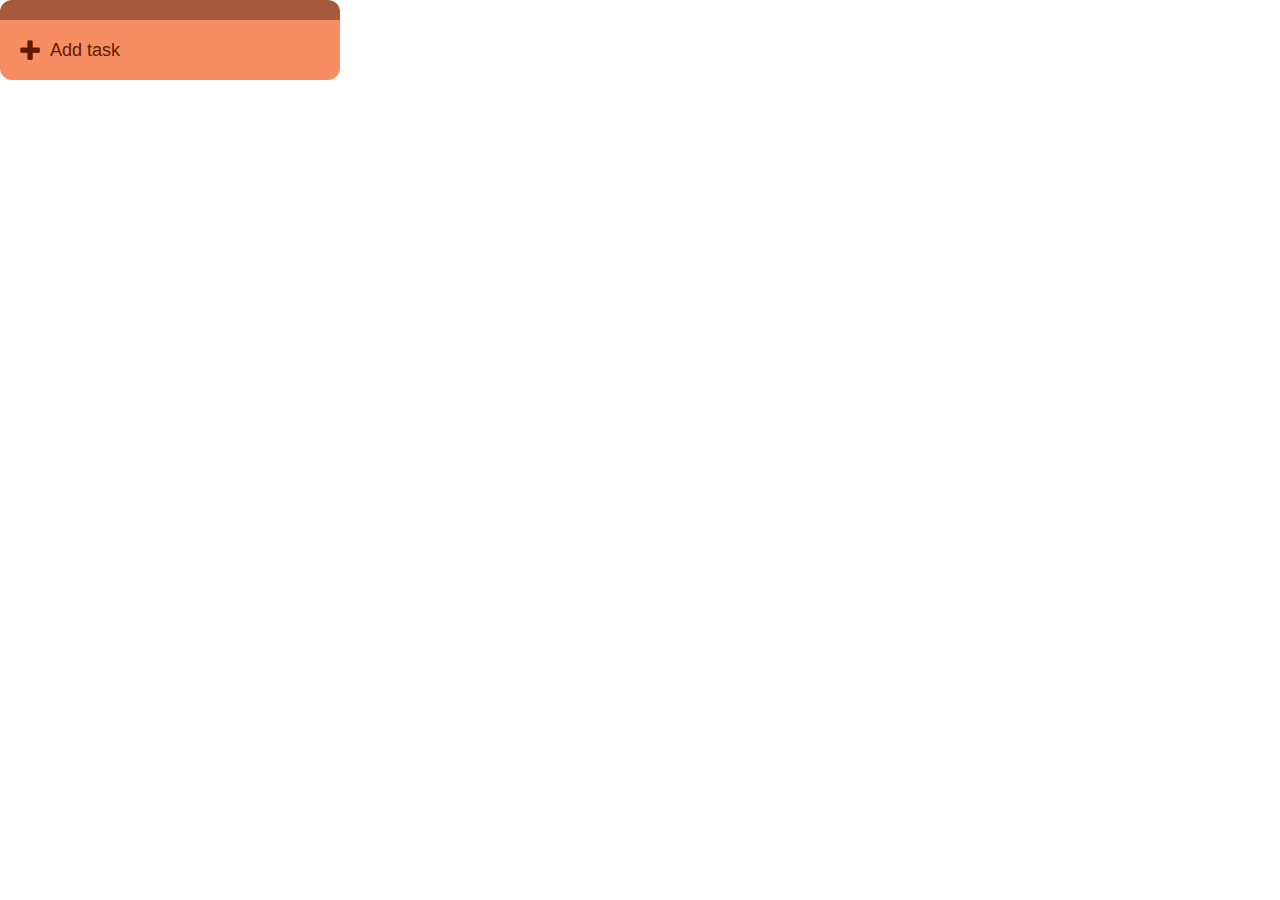
<file: source/index.html>
<!--
Author: Vadim Kudriavtcev
Contacts: vadimuZz@gmail.com

The MIT License (MIT)

Copyright (c) 2015 Vadim Kudriavtcev

Permission is hereby granted, free of charge, to any person obtaining a copy
of this software and associated documentation files (the "Software"), to deal
in the Software without restriction, including without limitation the rights
to use, copy, modify, merge, publish, distribute, sublicense, and/or sell
copies of the Software, and to permit persons to whom the Software is
furnished to do so, subject to the following conditions:

The above copyright notice and this permission notice shall be included in all
copies or substantial portions of the Software.

THE SOFTWARE IS PROVIDED "AS IS", WITHOUT WARRANTY OF ANY KIND, EXPRESS OR
IMPLIED, INCLUDING BUT NOT LIMITED TO THE WARRANTIES OF MERCHANTABILITY,
FITNESS FOR A PARTICULAR PURPOSE AND NONINFRINGEMENT. IN NO EVENT SHALL THE
AUTHORS OR COPYRIGHT HOLDERS BE LIABLE FOR ANY CLAIM, DAMAGES OR OTHER
LIABILITY, WHETHER IN AN ACTION OF CONTRACT, TORT OR OTHERWISE, ARISING FROM,
OUT OF OR IN CONNECTION WITH THE SOFTWARE OR THE USE OR OTHER DEALINGS IN THE
SOFTWARE.
-->

<html>

<head>
<script src="js/jquery-2.1.3.min.js"></script>
<script src="js/jquery.event.swipe.js"></script>
<script src="js/jquery.animate-colors-min.js"></script>
<script src="js/main.js"></script>
<link href="css/style.css" rel="stylesheet" type="text/css" >

<style>

</style>
<script>

</script>
</head>

<body>
	<img class="drag" src="i/drag.png" />
	<div class="wrap">
		<ul class="container">
		</ul>
		<div class="box add">Add task</div>
		<div class="box send"></div>
	</div>
</body>

</html>
</file>
<file: source/css/style.css>
body {
	margin: 0;
	font-family: Arial, Verdana;
	font-size: 18px;
	height: 100%;
}

.wrap {
	width: 340px;
}

.drag { 
	height: 20px;
	width: 340px;
	-webkit-border-top-left-radius: 12px;
	-webkit-border-top-right-radius: 12px;
	-moz-border-radius-topleft: 12px;
	-moz-border-radius-topright: 12px;
	border-top-left-radius: 12px;
	border-top-right-radius: 12px;
}

.add {
	background: #f78d63;
	color: #5e1b00;
	-webkit-border-bottom-right-radius: 12px;
	-webkit-border-bottom-left-radius: 12px;
	-moz-border-radius-bottomright: 12px;
	-moz-border-radius-bottomleft: 12px;
	border-bottom-right-radius: 12px;
	border-bottom-left-radius: 12px;
}

.add:hover, .add:hover:before {
	color: #000;
}

.add:hover:before {
	background-position: bottom, left;
}

.add:before {
	background-image: url(../i/plus.png);
	background-position: top, left;
	content: '';
	display: block;
	height: 20px;
	width: 20px;
	margin-right: 10px;
	float: left;
}

.send {
	position: relative;
	left: 280px;
	top: -60px;
	width: 20px;
	padding: 0px;
	margin: 0px;
	background: #963e1b;
	opacity: 0;
	-webkit-border-radius: 12px 0px 12px 0px;
	-moz-border-radius: 12px 0px 12px 0px;
	border-radius: 12px 0px 12px 0px;
}

.send:before {
	background-image: url(../i/email.png);
	background-position: top, left;
	content: '';
	display: block;
	height: 20px;
	width: 20px;
	margin: 2px 2px;
}

.send:hover:before {
	background-position: bottom, left;
}

.box {
	height: 20px;
	padding: 20px;
	cursor: pointer;
}

.container {
	width: 100%;
	/*-apple-dashboard-region: dashboard-region(control rectangle);*/
}

.delete {
	width: 60px;
	height: 60px;
	position: absolute;
	background: #CC0000;
	cursor: pointer;
}

.delete:before {
	background-image: url(../i/delete.png);
	background-position: top, left;
	content: '';
	display: block;
	height: 20px;
	width: 20px;
	margin: 20px 20px;
}

.delete:hover:before {
	background-position: bottom, left;
}

.approve {
	width: 60px;
	height: 60px;
	position: absolute;
	right: 0px;
	background: #FFF;
}

.approve:before {
	background-image: url(../i/approve.png);
	background-position: top, left;
	content: '';
	display: block;
	height: 20px;
	width: 20px;
	margin: 20px 22px;
}

.line {
	position: relative;
	height: 60px;
	width: 100%;
}

.task {
	position: relative;
	height: 60px;
	width: 100%;
	border: 0px;
	font-size: 18px;
}

.task:focus {
	outline: 0;
}

.wrap ul { 
	list-style-type: none; 
	margin: 0; 
	padding: 0; 
}

.wrap li { 
	position: relative; 
	margin: 0px;
	overflow: hidden;
}

@media (-webkit-min-device-pixel-ratio: 1.5), (-o-min-device-pixel-ratio: 3/2), (min-device-pixel-ratio: 1.5) {
	.delete:before { 
		background-image: url(../i/delete@2x.png);
	}
	.approve:before {
		background-image: url(../i/approve@2x.png);
	}
	.add:before {
		background-image: url(../i/plus@2x.png);
	}		
	.send:before {
		background-image: url(../i/email@2x.png);
	}
}
</file>
